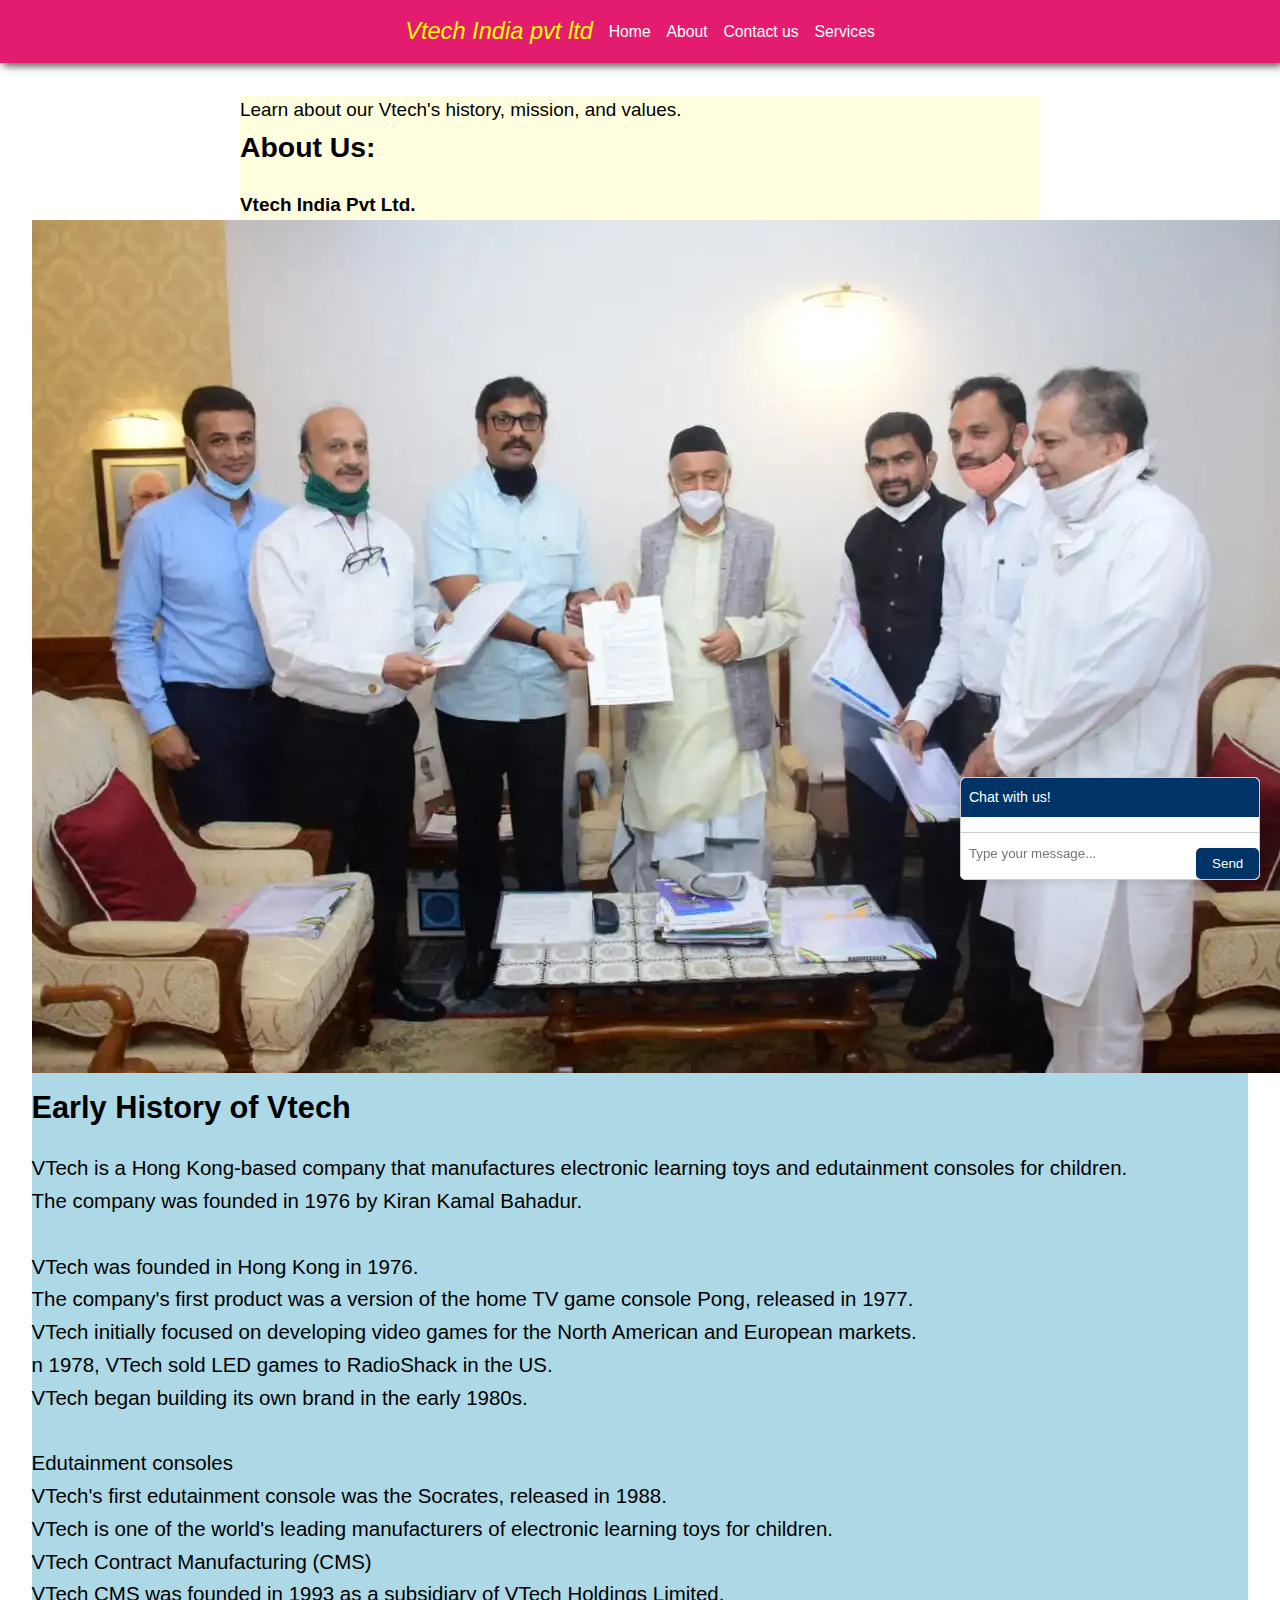
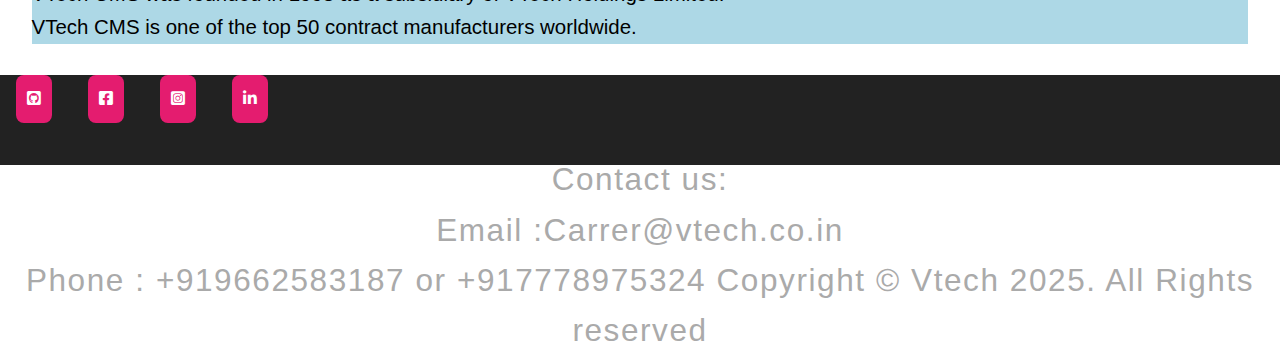
<file: about.html>
<!DOCTYPE html>
<html lang="en">
<head>
  <meta charset="UTF-8" />
  <meta name="viewport" content="width=device-width, initial-scale=1" />
  <title>Vtech India pvt ltd Chatbot - About</title>
  <link
      rel="stylesheet"
      href="https://cdnjs.cloudflare.com/ajax/libs/font-awesome/5.13.0/css/all.min.css"
    />
  <link rel="stylesheet" href="style.css" />
</head>
<body>
  <header>
    <nav class="navbar">
      <div class="logo"><a href="index.html"><i>Vtech India pvt ltd</i></a></div>
      <ul class="nav-links">
        <li><a href="index.html">Home</a></li>
        <li><a href="about.html">About</a></li>
        <li><a href="contact.html">Contact us</a></li>
         <li><a href="services.html">Services</a></li>
      </ul>
    </nav>
  </header>
  
  <main>
    <section class="content">
      <p>Learn about our Vtech's history, mission, and values.</p>
      <h2>About Us:	</h2>
            <p><b>Vtech India Pvt Ltd.</b></p>
        </header>
    </section>
    <section class="events">
        <div class="grid-container">
            <div class="item" id="item-0">
                <center><img
                        src="college">
                </center>
                <div class="desc">
                <h2>Early History of Vtech</h2>
                    <p> VTech is a Hong Kong-based company that manufactures electronic learning toys and edutainment consoles for children. 
                    <br>The company was founded in 1976 by Kiran Kamal Bahadur.
                    
                    
                    
                    
                    <br><br> 
                    VTech was founded in Hong Kong in 1976.
                    <br>The company's first product was a version of the home TV game console Pong, released in 1977.
                    <br>VTech initially focused on developing video games for the North American and European markets.
                    <br>n 1978, VTech sold LED games to RadioShack in the US.
                    <br>VTech began building its own brand in the early 1980s. 

<br><br>Edutainment consoles

<br>VTech's first edutainment console was the Socrates, released in 1988. 

<br>VTech is one of the world's leading manufacturers of electronic learning toys for children. 

<br>VTech Contract Manufacturing (CMS) 

    <br>VTech CMS was founded in 1993 as a subsidiary of VTech Holdings Limited.
    <br>VTech CMS is one of the top 50 contract manufacturers worldwide.
                    </p>
                </div>
            </div>
        </div>
      <!-- Additional information can go here -->
    </section>
  </main>
  
  
  <footer class="footer">
        <div class="social-media-icons">
          <a href="#link" class="social-media-link">
            <i class="fab fa-github-square"></i>
          </a>
          <a href="#link" class="social-media-link">
            <i class="fab fa-facebook-square"></i>
          </a>
          <a href="#link" class="social-media-link">
            <i class="fab fa-instagram-square"></i>
          </a>
          <a href="" class="social-media-link">
            <i class="fab fa-linkedin-in"></i>
          </a>
        </div>
        <p class="copyright">Contact us: <br>Email :Carrer@vtech.co.in
            <br>Phone : +919662583187 or +917778975324
        Copyright &copy; Vtech 2025. All Rights reserved</p>


  <!-- Chatbot widget -->
  <div id="chatbot-container">
    <div id="chatbot-header">Chat with us!</div>
    <div id="chatbot-messages"></div>
    <div id="chatbot-input-container">
      <input type="text" id="chatbot-input" placeholder="Type your message..." />
      <button id="chatbot-send">Send</button>
    </div>
  </div>
  
   
  <script src="script.js"></script>
</body>
</html>
</file>
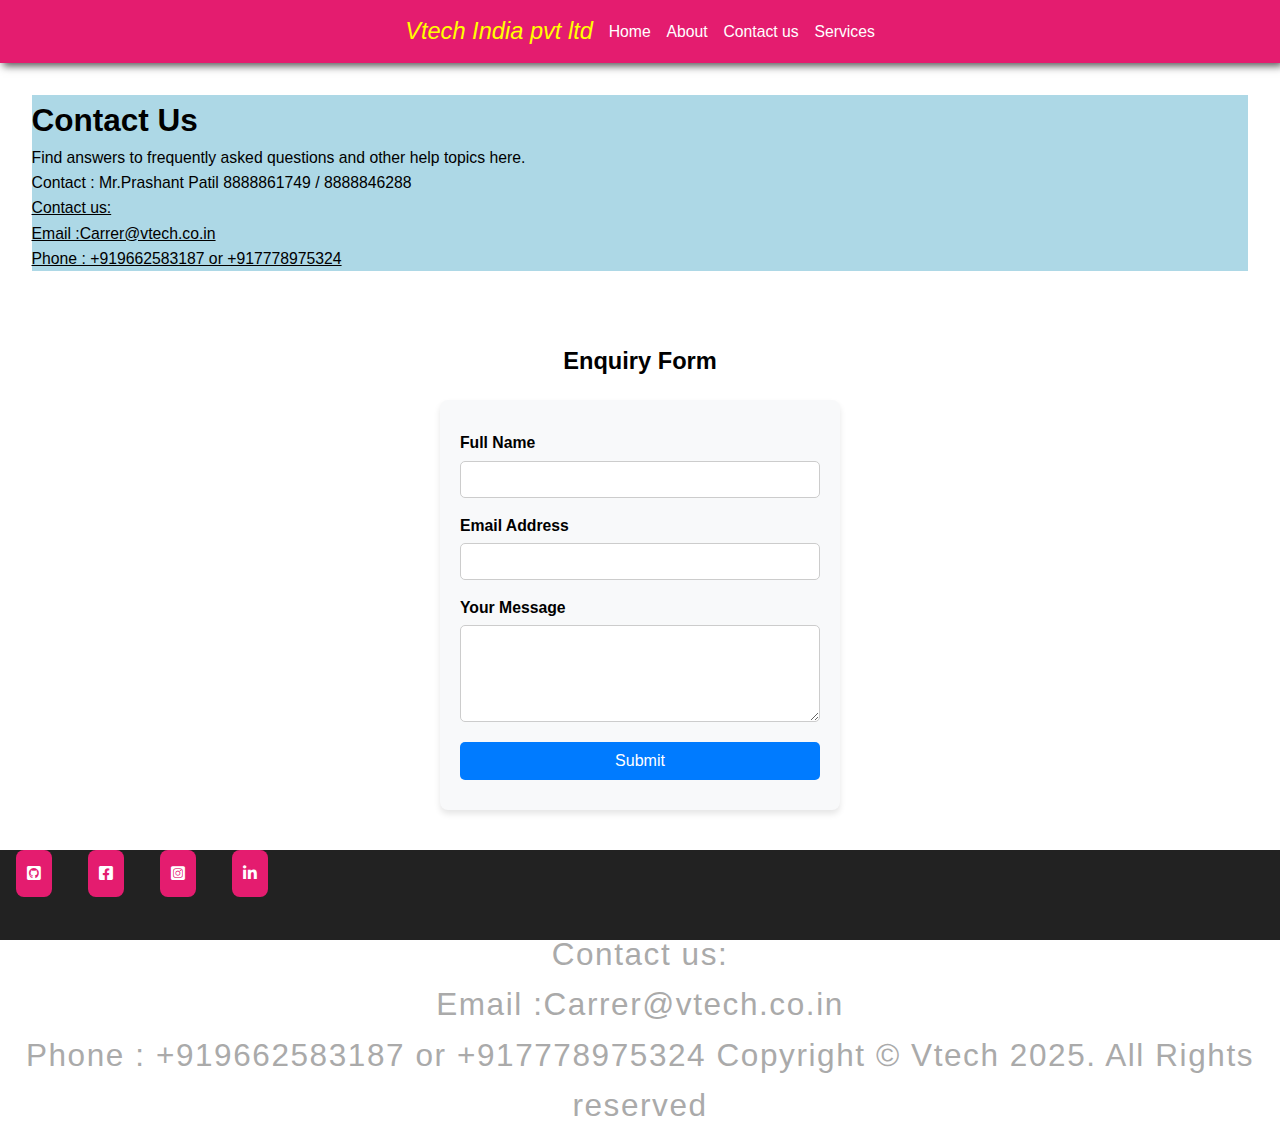
<file: contact.html>
<!DOCTYPE html>
<html lang="en">
<head>
  <meta charset="UTF-8" />
  <meta name="viewport" content="width=device-width, initial-scale=1" />
  <title>Vtech India pvt ltd Chatbot-contact</title>
  <link
      rel="stylesheet"
      href="https://cdnjs.cloudflare.com/ajax/libs/font-awesome/5.13.0/css/all.min.css"
    />
  <link rel="stylesheet" href="style.css" />
</head>
<body>
  <header>
    <nav class="navbar">
      <div class="logo"><a href="index.html"><i>Vtech India pvt ltd</i></a></div>
      <ul class="nav-links">
        <li><a href="index.html">Home</a></li>
        <li><a href="about.html">About</a></li>
        <li><a href="contact.html">Contact us</a></li>
         <li><a href="services.html">Services</a></li>
      </ul>
    </nav>
  </header>
  
  <main>
    <section class="content111">
      <h1>Contact Us</h1>
      <p>Find answers to frequently asked questions and other help topics here.<br>Contact : Mr.Prashant Patil 8888861749 / 8888846288</p>
      <p><u>Contact us:
            <br>Email :Carrer@vtech.co.in
            <br>Phone : +919662583187 or +917778975324</u></p>
                     
      <!-- Additional help content can be added -->
    </section>
  </main>
  
  <!-- Enquiry Form -->
<section class="enquiry-form-section">
        <h2>Enquiry Form</h2>
        <form id="enquiry-form">
            <label for="name">Full Name</label>
            <input type="text" id="name" name="name" required>

            <label for="email">Email Address</label>
            <input type="email" id="email" name="email" required>

            <label for="message">Your Message</label>
            <textarea id="message" name="message" rows="5" required></textarea>

            <button type="submit">Submit</button>
            <p id="form-message"></p>
        </form>
    </section>


<footer class="footer">
        <div class="social-media-icons">
          <a href="#link" class="social-media-link">
            <i class="fab fa-github-square"></i>
          </a>
          <a href="#link" class="social-media-link">
            <i class="fab fa-facebook-square"></i>
          </a>
          <a href="#link" class="social-media-link">
            <i class="fab fa-instagram-square"></i>
          </a>
          <a href="#link" class="social-media-link">
            <i class="fab fa-linkedin-in"></i>
          </a>
        </div>
        <p class="copyright">Contact us: <br>Email :Carrer@vtech.co.in
            <br>Phone : +919662583187 or +917778975324
        Copyright &copy; Vtech 2025. All Rights reserved</p>

  <script src="script.js"></script>
</body>
</html>
<style>

.enquiry-form-section {
    padding: 40px 20px;
    text-align: center;
    background: #fff;
}

.enquiry-form-section h2 {
    margin-bottom: 20px;
}

form {
    max-width: 400px;
    margin: auto;
    background: #f8f9fa;
    padding: 20px;
    border-radius: 8px;
    box-shadow: 0 4px 6px rgba(0, 0, 0, 0.1);
}

label {
    display: block;
    margin-top: 10px;
    font-weight: bold;
}

input, textarea {
    width: 100%;
    padding: 10px;
    margin-top: 5px;
    border: 1px solid #ccc;
    border-radius: 5px;
}

button {
    margin-top: 15px;
    padding: 10px 15px;
    width: 100%;
    border: none;
    background: #007bff;
    color: white;
    font-size: 16px;
    cursor: pointer;
    border-radius: 5px;
}

button:hover {
    background: #0056b3;
}

#form-message {
    margin-top: 10px;
    font-size: 14px;
    color: green;
}




</style>
</file>
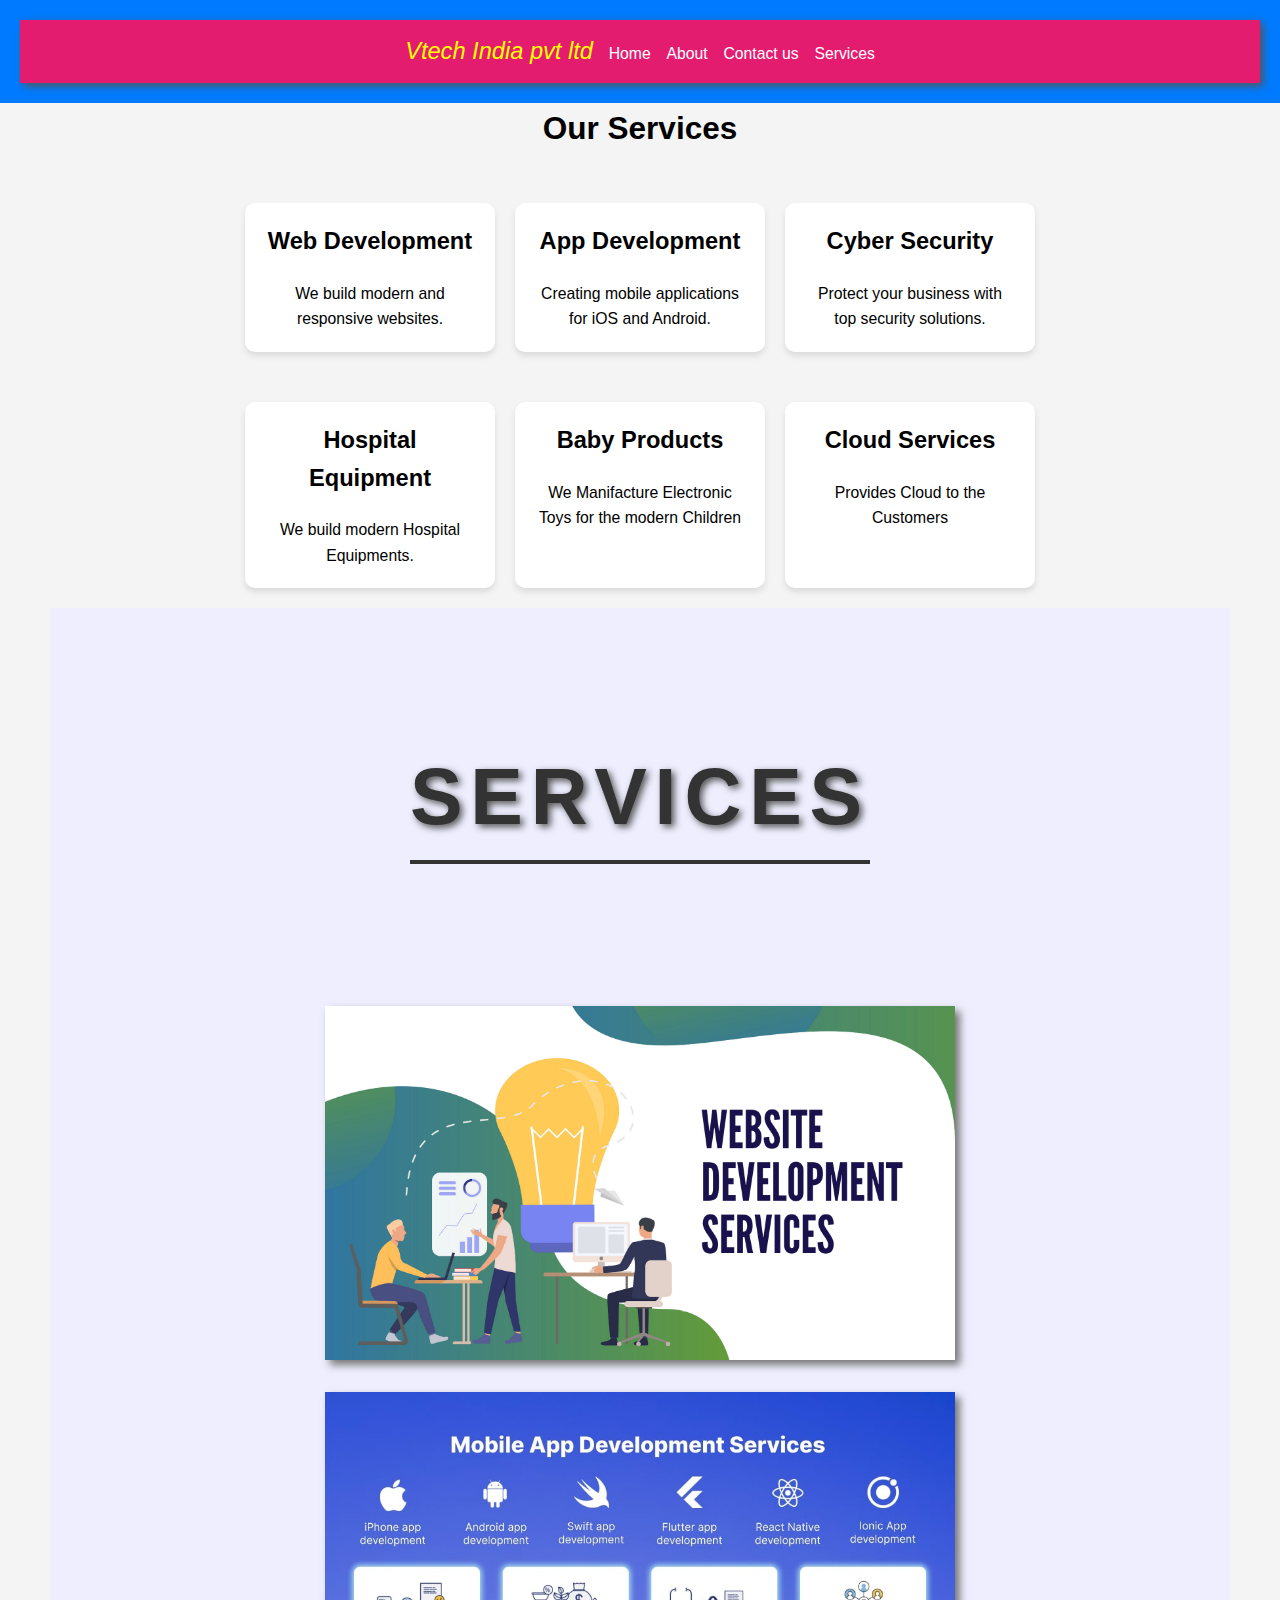
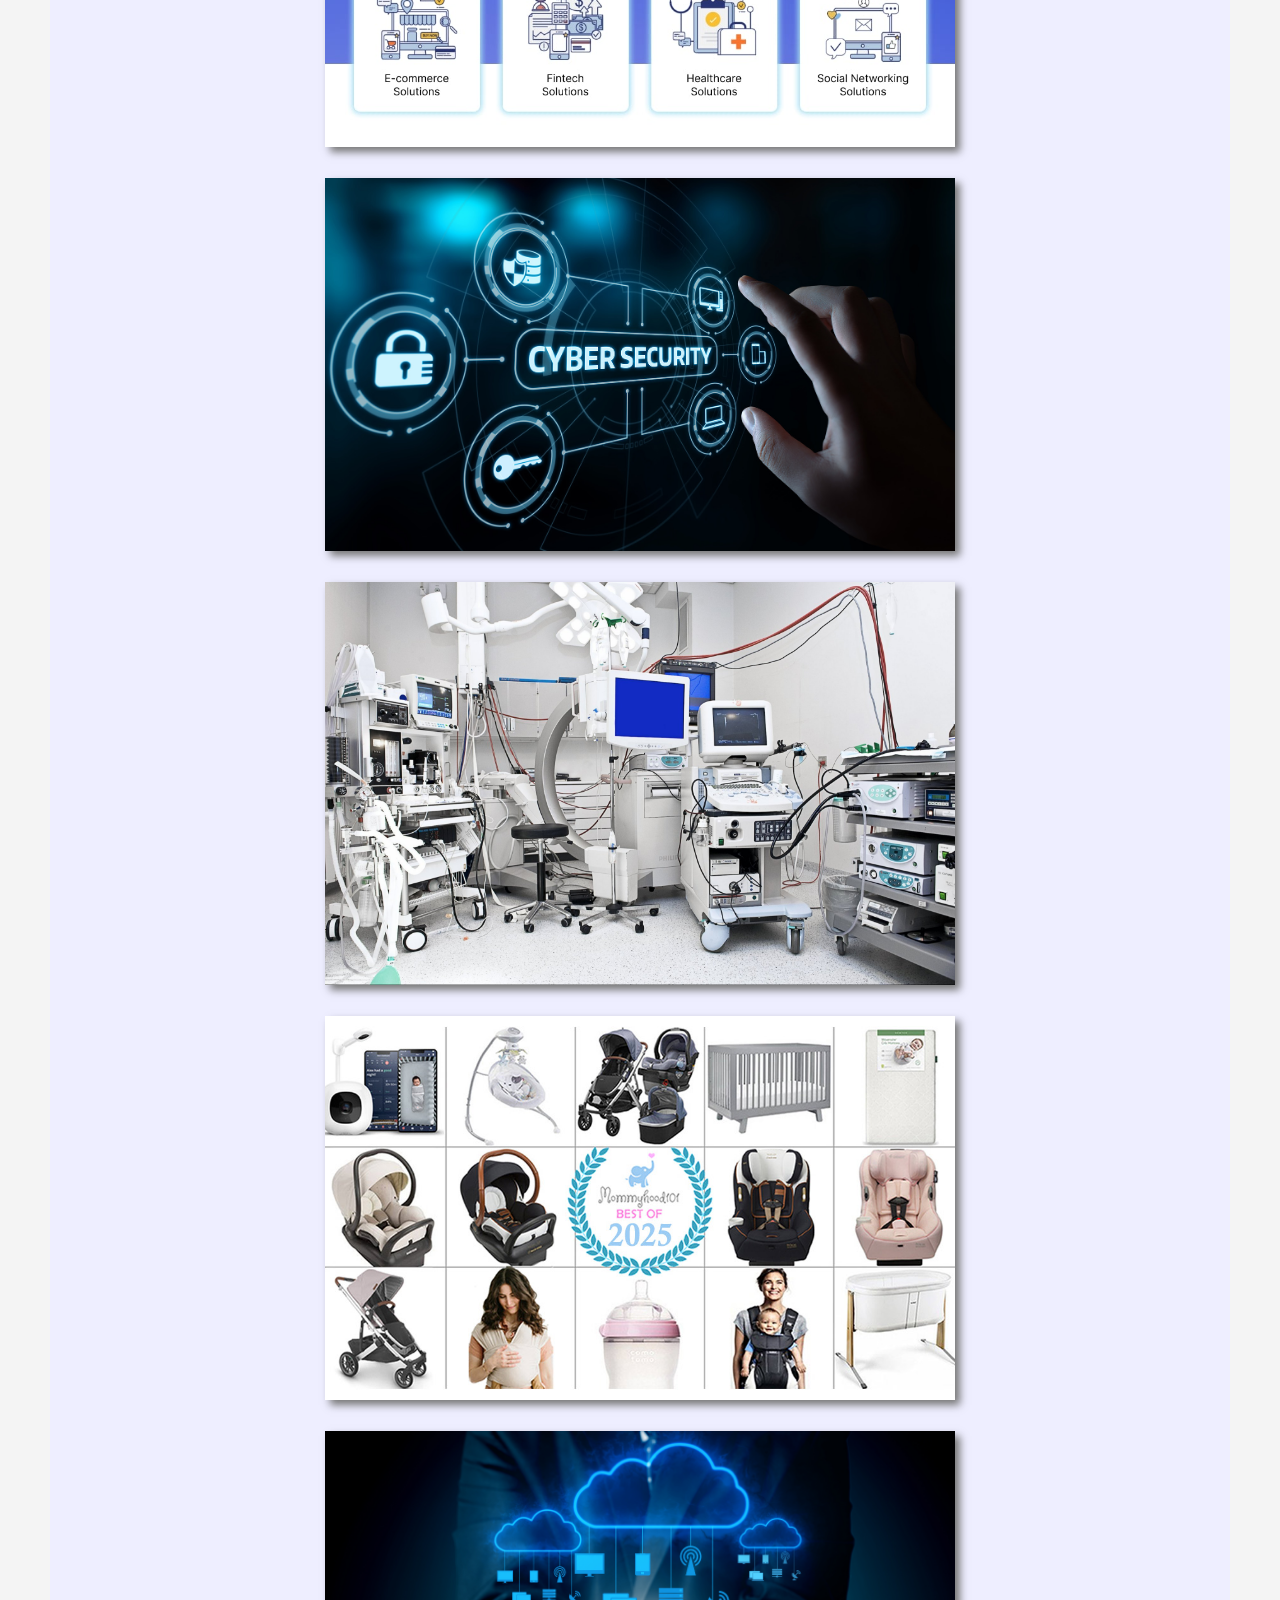
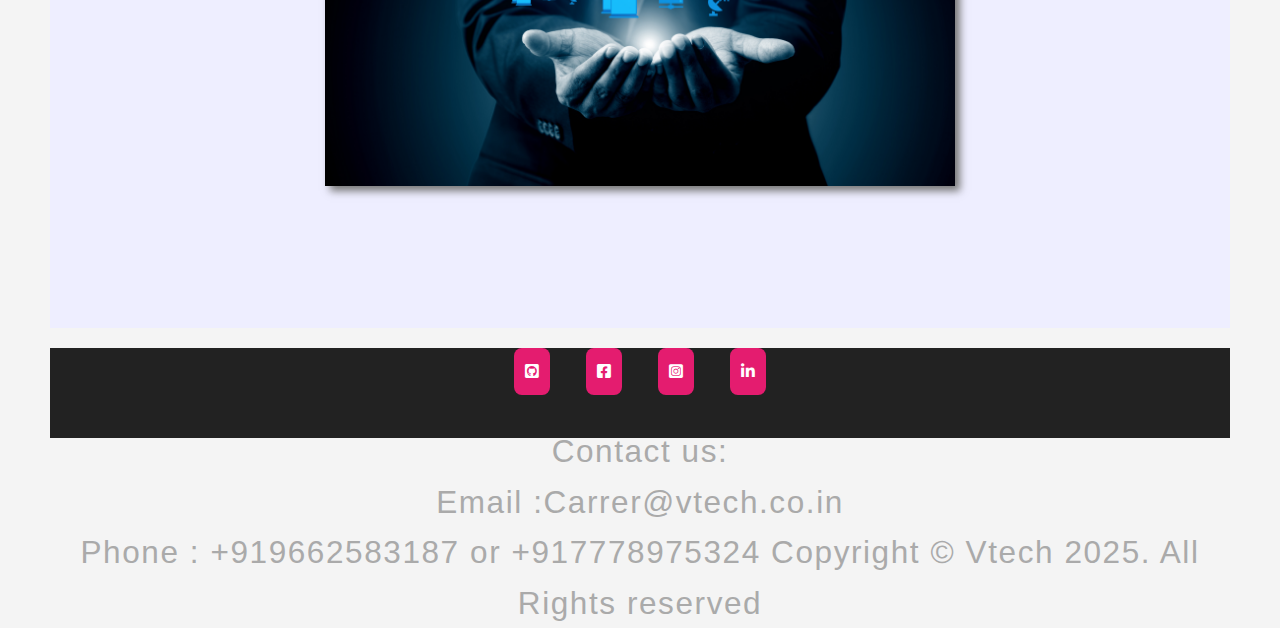
<file: services.html>
<!DOCTYPE html>
<html lang="en">
<head>
    <meta charset="UTF-8">
    <meta name="viewport" content="width=device-width, initial-scale=1.0">
    <title>Our Services</title>
    <link
      rel="stylesheet"
      href="https://cdnjs.cloudflare.com/ajax/libs/font-awesome/5.13.0/css/all.min.css"
    />
    <link rel="stylesheet" href="style.css">
</head>
<body>
    <header>
    
    <nav class="navbar">
      <div class="logo"><a href="services.html"><i>Vtech India pvt ltd</i></a></div>
      <ul class="nav-links">
     
        <li><a href="index.html">Home</a></li>
        <li><a href="about.html">About</a></li>
        <li><a href="contact.html">Contact us</a></li>
         <li><a href="services.html">Services</a></li>
      </ul>
    </nav>
  </header>
        <h1>Our Services</h1>
        
    </header>
    
    <section class="services">
        <div class="service-card" onclick="showDetails('webDevelopment')">
            <h2>Web Development</h2>
            <p>We build modern and responsive websites.</p>
        </div>

        <div class="service-card" onclick="showDetails('appDevelopment')">
            <h2>App Development</h2>
            <p>Creating mobile applications for iOS and Android.</p>
        </div>

        <div class="service-card" onclick="showDetails('cyberSecurity')">
            <h2>Cyber Security</h2>
            <p>Protect your business with top security solutions.</p>
        </div>
        
    </section>
    
    <section class="services">
        <div class="service-card" onclick="showDetails('webDevelopment')">
            <h2>Hospital Equipment	</h2>
            <p>We build modern Hospital Equipments.</p>
        </div>

        <div class="service-card" onclick="showDetails('appDevelopment')">
            <h2>Baby Products</h2>
            <p>We Manifacture Electronic Toys for the modern Children </p>
        </div>

        <div class="service-card" onclick="showDetails('cyberSecurity')">
            <h2>Cloud Services</h2>
            <p>Provides Cloud to the Customers</p>
        </div>
        
        
        
        <!-- projects section -->
      <section class="projects" id="projects">
        <h1 class="projects-heading section-heading">Services</h1>
        <div class="projects-wrapper">
          <div class="project">
            <div class="project-content">
              <h2 class="project-title">Web Development Services</h2>
              <h4 class="project-technologies"></h4>
            </div>
            <img
              src="web"
              alt="architect website"
              class="project-img"
            />
            <a href="#" class="project-link" target="_blank"></a>
          </div>	

          <div class="project">
            <div class="project-content">
              <h2 class="project-title">App Development Services</h2>
              <h4 class="project-technologies"></h4>
            </div>
            <img
              src="Appps"
              alt="budget app"
              class="project-img"
            />
            <a href="#" class="project-link" target="_blank"></a>
          </div>
          
          <div class="project">
            <div class="project-content">
              <h2 class="project-title">Cyber security Services</h2>
              <h4 class="project-technologies"></h4>
            </div>
            <img
              src="Cyber-Security_Banner.jpg"
              alt="budget app"
              class="project-img"
            />
            <a href="#" class="project-link" target="_blank"></a>
          </div>
          
          <div class="project">
            <div class="project-content">
              <h2 class="project-title">Hospital Equipment</h2>
              <h4 class="project-technologies"></h4>
            </div>
            <img
              src="hospital-equipment-service.jpg"
              alt="budget app"
              class="project-img"
            />
            <a href="#" class="project-link" target="_blank"></a>
          </div>
          
          
          <div class="project">
            <div class="project-content">
              <h2 class="project-title">Baby Products Manifacturing</h2>
              <h4 class="project-technologies"></h4>
            </div>
            <img
              src="Baby"
              alt="budget app"
              class="project-img"
            />
            <a href="#" class="project-link" target="_blank"></a>
          </div>
          
          <div class="project">
            <div class="project-content">
              <h2 class="project-title">Cloud Services</h2>
              <h4 class="project-technologies"></h4>
            </div>
            <img
              src="YT-Cloud-Computing-2.png"
              alt="budget app"
              class="project-img"
            />
            <a href="#" class="project-link" target="_blank"></a>
          </div>


          
      <!-- end projects section -->
    </section>
    
    
    
    
    
    
    <footer class="footer">
        <div class="social-media-icons">
          <a href="#link" class="social-media-link">
            <i class="fab fa-github-square"></i>
          </a>
          <a href="#link" class="social-media-link">
            <i class="fab fa-facebook-square"></i>
          </a>
          <a href="#link" class="social-media-link">
            <i class="fab fa-instagram-square"></i>
          </a>
          <a href="#link" class="social-media-link">
            <i class="fab fa-linkedin-in"></i>
          </a>
        </div>
        <p class="copyright">Contact us: <br>Email :Carrer@vtech.co.in
            <br>Phone : +919662583187 or +917778975324
        Copyright &copy; Vtech 2025. All Rights reserved</p>


    
    <script src="script.js"></script>
</body>
</html>
<style>
body {
    font-family: Arial, sans-serif;
    margin: 0;
    padding: 0;
    text-align: center;
    background-color: #f4f4f4;
}

header {
    background-color: #007bff;
    color: white;
    padding: 20px;
    font-size: 24px;
}

.services {
    display: flex;
    justify-content: center;
    gap: 20px;
    margin: 50px;
    flex-wrap: wrap;
}

.service-card {
    background: white;
    padding: 20px;
    width: 250px;
    box-shadow: 0 4px 6px rgba(0, 0, 0, 0.1);
    border-radius: 10px;
    cursor: pointer;
    transition: transform 0.3s ease-in-out;
}

.service-card:hover {
    transform: scale(1.05);
}

.details-popup {
    display: none;
    position: fixed;
    top: 50%;
    left: 50%;
    transform: translate(-50%, -50%);
    background: white;
    padding: 20px;
    width: 50%;
    box-shadow: 0 4px 8px rgba(0, 0, 0, 0.2);
    border-radius: 8px;
}

.close-btn {
    position: absolute;
    top: 10px;
    right: 20px;
    font-size: 24px;
    cursor: pointer;
}

</style>
</file>
<file: style.css>
/* Basic Reset */
* {
  margin: 0;
  padding: 0;
  box-sizing: border-box;
  
  
}

body {
  font-family: Arial, sans-serif;
  line-height: 1.6;
   
}

/* Navbar Styles */
.navbar {
  display: flex;
  justify-content: space-between;
  align-items: center;
  background-color: #003366;
  
  padding: 1rem;
}

.navbar .logo a {
  color: yellow;
  font-size: 1.5rem;
  text-decoration: none;
  
}

.navbar .nav-links {
  list-style: none;
  display: flex;
}

.navbar .nav-links li {
  margin-left: 1rem;
}

.navbar .nav-links a {
  color: #fff;
  text-decoration: none;
  font-size: 1rem;
}

.navbar .nav-links a:hover {
  text-decoration: underline;
}

/* Main Content Styles */
main {
  padding: 2rem;
}

.hero {
  text-align: center;
  padding: 2rem;
  background-color: #yellow;
  margin-bottom: 32rem;
  color:yellow;
  
}

.row{
text-align:left;
color:lightblue;
}


.body01{

background-image:url('Vtech');

}


.content {
  max-width: 800px;
  margin: 0 auto;
}

/* Chatbot Styles */
#chatbot-container {
  position: fixed;
  bottom: 20px;
  right: 20px;
  width: 300px;
  background-color: #fff;
  
  border: 1px solid #ccc;
  border-radius: 5px;
  box-shadow: 0 2px 10px rgba(0,0,0,0.1);
  font-size: 0.9rem;
  display: flex;
  flex-direction: column;
  z-index: 1000;
}

#chatbot-header {
  background-color: #003366;
  color: #fff;
  padding: 0.5rem;
  border-top-left-radius: 5px;
  border-top-right-radius: 5px;
  cursor: pointer;
}

#chatbot-messages {
  flex: 1;
  padding: 0.5rem;
  overflow-y: auto;
  max-height: 200px;
}

#chatbot-input-container {
  display: flex;
  border-top: 1px solid #ccc;
}

#chatbot-input {
  flex: 1;
  border: none;
  padding: 0.5rem;
}

#chatbot-send {
  border: none;
  background-color: #003366;
  color: #fff;
  padding: 0.5rem 1rem;
  cursor: pointer;
}

#chatbot-send:hover {
  background-color: #002244;
}

/* Chat Message Styles */
.chat-message {
  margin-bottom: 0.5rem;
  padding: 0.3rem;
  border-radius: 4px;
}

.chat-message.user {
  background-color: #e1f5fe;
  text-align: right;
}

.chat-message.bot {
  background-color: #f1f8e9;
  text-align: left;
}


.grid-container{

color:black;
font-size:1.3rem;
background-color:lightblue;

}

.content{
background-color:lightyellow;
font-size:1.2rem;
color:fill;

}


.content111{
background-color:lightblue;

}


/**/

.container {
    background: #fff;
    padding: 20px;
    border-radius: 8px;
    box-shadow: 0px 0px 10px rgba(0, 0, 0, 0.1);
    width: 400px;
    text-align: center;
}

h2 {
    margin-bottom: 20px;
}

form {
    display: flex;
    flex-direction: column;
}

label {
    text-align: left;
    font-weight: bold;
    margin-top: 10px;
}

input, textarea {
    width: 100%;
    padding: 10px;
    margin-bottom: 5px;
    border: 1px solid #ccc;
    border-radius: 5px;
}

button {
    margin-top: 15px;
    padding: 10px;
    background-color: #28a745;
    color: white;
    border: none;
    border-radius: 5px;
    cursor: pointer;
}

button:hover {
 

   background-color: #218838;
}

#responseMessage {
    margin-top: 10px;
    font-weight: bold;
}








/**/




.footer {
  -webkit-box-orient: vertical;
  -webkit-box-direction: normal;
      -ms-flex-direction: column;
          flex-direction: column;
  width: 100%;
  height: 10vh;
  background-color: #222	; }
  .footer .social-media-icons {
    margin-bottom:2rem; }
    .footer .social-media-icons .social-media-link {
      margin: 0 1rem;
      padding: 0.7rem;
      background-color: #e41c6f;
      border-radius: 0.5rem;
      display: inline-block; }
      .footer .social-media-icons .social-media-link i {
        font-size: 1rem;
        color: #fff; }
  .footer .copyright {
    color: #aaa;
    font-size: 2rem;
    letter-spacing: 0.1rem;
    font-weight: 50;
    text-align: center; }

@media (max-width: 1200px) {
  .about .services {
    height: auto;
    -ms-flex-wrap: wrap;
        flex-wrap: wrap; }
    .about .services .service {
      margin: 3rem 2rem; } }

@media (max-width: 800px) {
  .header .header-heading {
    font-size: 4rem; }
  .about .progress-bars-wrapper .progress-bar {
    width: 50rem; } }

@media (max-width: 600px) {
  .header .header-heading {
    font-size: 3rem; }
  .navbar .navbar-link {
    margin: 0 2rem;
    font-size: 1.5rem; }
  .about {
    padding: 8rem 10rem 0; }
    .about .progress-bars-wrapper .progress-bar {
      width: 45rem; }
  .contact .contact-form {
    width: 40rem; }
  .contact .copyright {
    width: 70%; } }
    

@media (max-width: 500px) {
  html {
    font-size: 55%; } }

@media (max-width: 450px) {
  html {
    font-size: 45%; }
  .header .header-heading {
    font-size: 2.5rem; }
  .navbar .navbar-link {
    margin: 0 1.5rem; }
  .about-heading {
    text-align: center; }
  .progress .progress-bars-wrapper .progress-bar {
    width: 40rem; } }
    
    
    
    /*Projects css*/
    
    
    html {
  font-size: 98.5%;
  scroll-behavior: smooth; }

.center, .header, .navbar, .projects-wrapper, .contact-form{
  display: -webkit-box;
  display: -ms-flexbox;
  display: flex;
  -webkit-box-pack: center;
      -ms-flex-pack: center;
          justify-content: center;
  -webkit-box-align: center;
      -ms-flex-align: center;
          align-items: center; }

.sticky {
  position: fixed;
  top: 0; }

.section-heading {
  font-size: 5rem;
  color: #333;
  text-transform: uppercase;
  letter-spacing: 0.5rem;
  margin-bottom: 8rem;
  border-bottom: 0.3rem solid #333;
  text-shadow: 0.2rem 0.2rem 0.5rem #555; }
  
  
  /*Nav bar*/
  
  .navbar {
  width: 100%;
  height: 4rem;
  background-color: #e41c6f;
  -webkit-box-shadow: 0.2rem 0.2rem 0.5rem #555;
          box-shadow: 0.2rem 0.2rem 0.5rem #555;
  z-index: 100; }
  
  
  .projects-heading section-heading{
  
  font-align:center;
  }
  .navbar-link {
    font-size: 1.7rem;
    font-weight: 600;
    color: #333;
    margin: 0 3rem;
    letter-spacing: 0.3rem;
    text-transform: uppercase;
    position: relative;
    -webkit-transition: color 0.2s;
    transition: color 0.2s; }
    .navbar-link.active {
      color: #fff; }
      .navbar-link.active::before {
        width: 130%; }
    .navbar-link::before {
      content: "";
      width: 0;
      height: 0.2rem;
      background-color: #fff;
      position: absolute;
      right: -15%;
      bottom: -0.3rem;
      -webkit-transition: width 0.2s;
      transition: width 0.2s; }
    .navbar-link:hover {
      color: #fff; }
      .navbar-link:hover::before {
        width: 130%; }
        
        .projects {
  width: 100%;
  height: 100%;
  padding: 8rem 0 8rem;
  background-color: #eef;
  display: -webkit-box;
  display: -ms-flexbox;
  display: flex;
  -webkit-box-orient: vertical;
  -webkit-box-direction: normal;
      -ms-flex-direction: column;
          flex-direction: column;
  -webkit-box-align: center;
      -ms-flex-align: center;
          align-items: center; }
  .projects-wrapper {
    width: 90%;
    -ms-flex-wrap: wrap;
        flex-wrap: wrap; }
    .projects-wrapper .project {
      display: -webkit-box;
      display: -ms-flexbox;
      display: flex;
      -webkit-box-orient: vertical;
      -webkit-box-direction: normal;
          -ms-flex-direction: column;
              flex-direction: column;
      -webkit-box-pack: center;
          -ms-flex-pack: center;
              justify-content: center;
      -webkit-box-align: center;
          -ms-flex-align: center;
              align-items: center;
      margin: 1rem;
      background-color: #fff;
      -webkit-box-shadow: 0.3rem 0.3rem 0.5rem #777;
              box-shadow: 0.3rem 0.3rem 0.5rem #777;
      position: relative;
      overflow: hidden;
      -webkit-transition: -webkit-box-shadow 0.5s;
      transition: -webkit-box-shadow 0.5s;
      transition: box-shadow 0.5s;
      transition: box-shadow 0.5s, -webkit-box-shadow 0.5s; }
      .projects-wrapper .project:hover {
        -webkit-box-shadow: 1rem 1rem 1rem #777;
                box-shadow: 1rem 1rem 1rem #777; }
        .projects-wrapper .project:hover .project-content {
          top: 5rem;
          -webkit-transition: top 0.3s 0.3s;
          transition: top 0.3s 0.3s; }
        .projects-wrapper .project:hover .project-link {
          bottom: 5rem;
          -webkit-transition: bottom 0.3s 0.3s;
          transition: bottom 0.3s 0.3s; }
        .projects-wrapper .project:hover .project-img {
          opacity: 0.2; }
      .projects-wrapper .project-content {
        text-align: center;
        letter-spacing: 0.1rem;
        position: absolute;
        top: -10rem;
        -webkit-transition: top 0.3s;
        transition: top 0.3s;
        z-index: 5; }
        .projects-wrapper .project-content .project-title {
          font-size: 3rem;
          font-weight: 700;
          color: #333; }
        .projects-wrapper .project-content .project-technologies {
          font-size: 1.8rem;
          color: #e41c6f; }
      .projects-wrapper .project-img {
        width: 40rem;
        -webkit-transition: opacity 0.2s;
        transition: opacity 0.2s; }
      .projects-wrapper .project-link {
        font-size: 2rem;
        font-weight: 500;
        color: #333;
        letter-spacing: 0.1rem;
        border: 0.3rem solid #e41c6f;
        padding: 0 1rem;
        background-color: #fff;
        position: absolute;
        bottom: -5rem;
        -webkit-transition: bottom 0.3s;
        transition: bottom 0.3s; }
        .projects-wrapper .project-link:hover {
          background-color: #e41c6f;
          color: #fff; }
</file>
